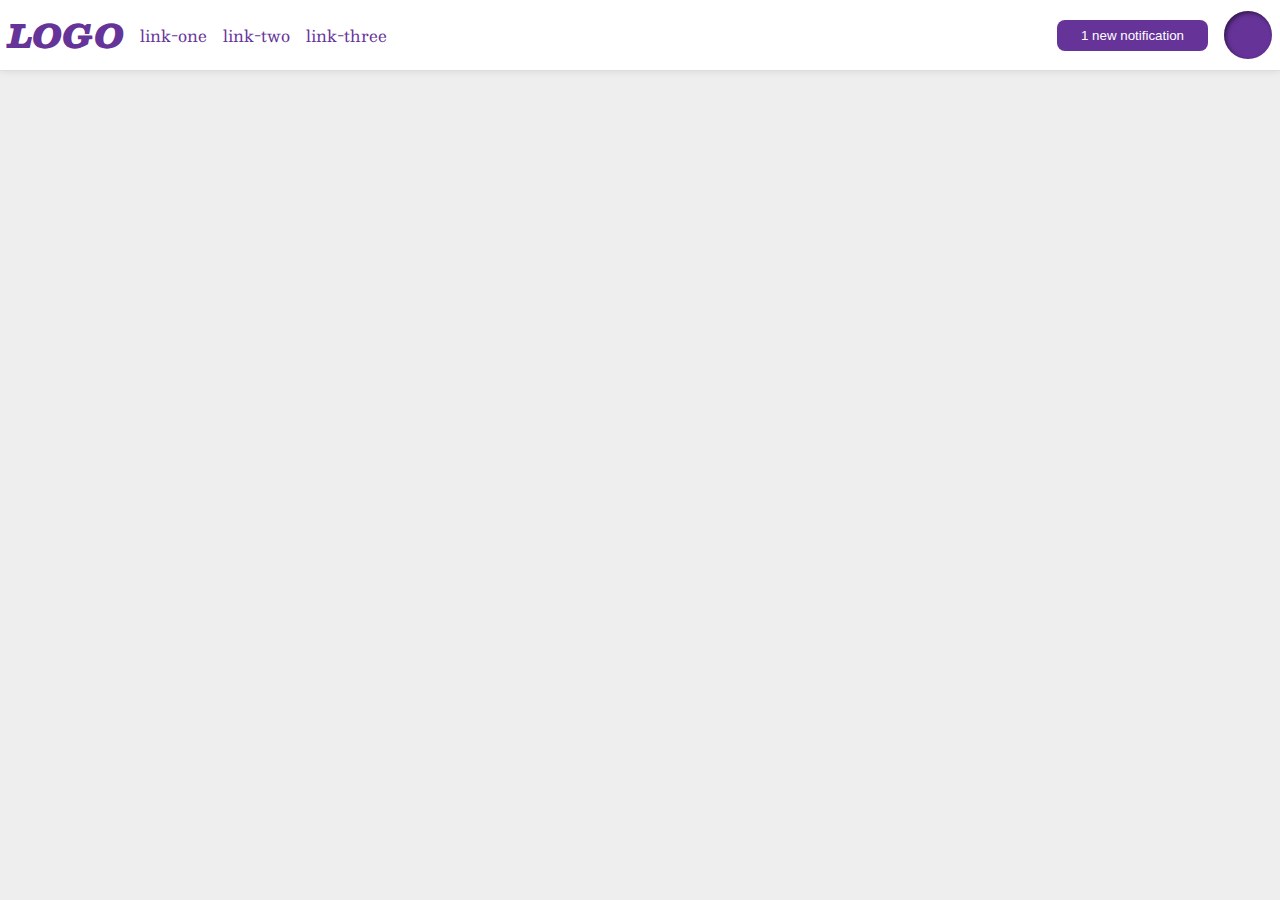
<file: flex/03-flex-header-2/index.html>
<!DOCTYPE html>
<html lang="en">
<head>
  <meta charset="UTF-8">
  <meta http-equiv="X-UA-Compatible" content="IE=edge">
  <meta name="viewport" content="width=device-width, initial-scale=1.0">
  <title>Flex Header 2</title>
  <link rel="stylesheet" href="style.css">
</head>
<body>
  <div class="header">
    <div class="left-side">
      <div class="logo">
        LOGO
      </div>
      <ul class="links">
        <li><a href="google.com">link-one</a></li>
        <li><a href="google.com">link-two</a></li>
        <li><a href="google.com">link-three</a></li>
      </ul>
    </div>
    <div class="right-side">
      <button class="notifications">
        1 new notification
      </button>
      <div class="profile-image"></div>
    </div>
  </div>
</body>
</html>
</file>
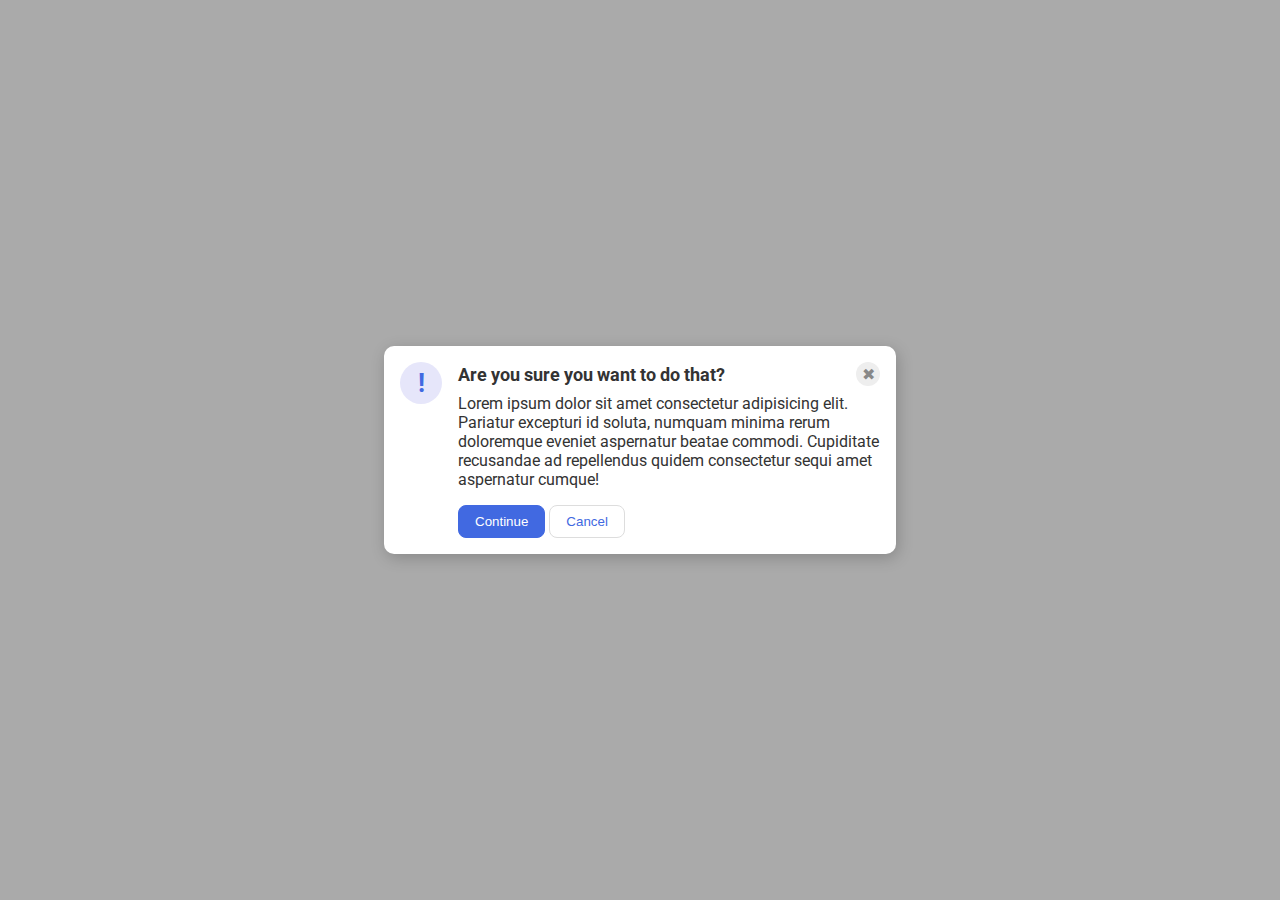
<file: flex/05-flex-modal/index.html>
<!DOCTYPE html>
<html lang="en">
<head>
  <meta charset="UTF-8">
  <meta http-equiv="X-UA-Compatible" content="IE=edge">
  <meta name="viewport" content="width=device-width, initial-scale=1.0">
  <link rel="stylesheet" href="style.css">
  <title>Modal</title>
</head>
<body>
  <div class="modal">
    <div class="icon">!</div>
    <div class="container">
      <div class="header">Are you sure you want to do that?
        <div class="close-button">✖</div>
      </div>

      <div class="text">Lorem ipsum dolor sit amet consectetur adipisicing elit. Pariatur excepturi id soluta, numquam
        minima rerum doloremque eveniet aspernatur beatae commodi. Cupiditate recusandae ad repellendus quidem
        consectetur sequi amet aspernatur cumque!</div>
      <button class="continue">Continue</button>
      <button class="cancel">Cancel</button>
    </div>
  </div>
</body>
</html>
</file>
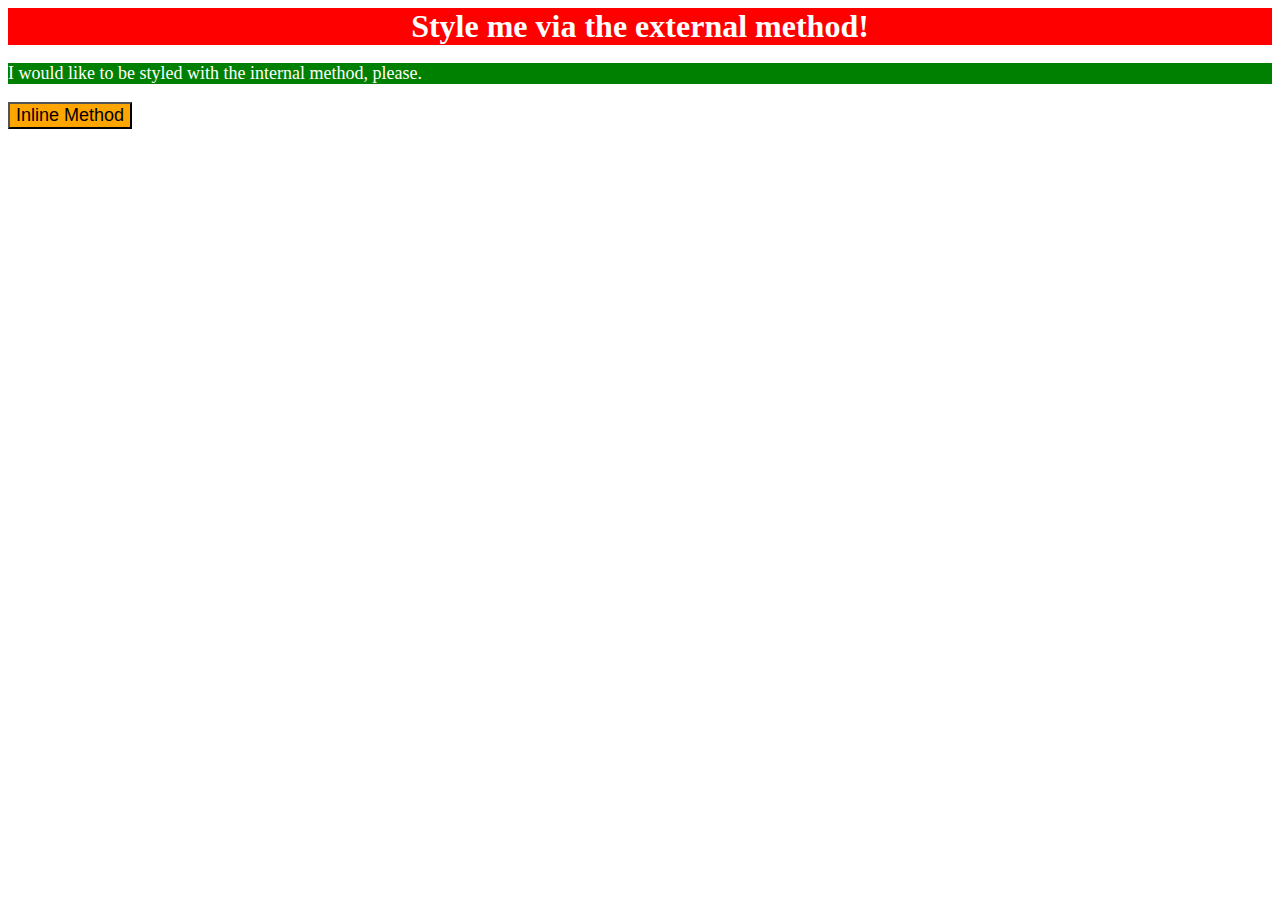
<file: foundations/01-css-methods/index.html>
<!DOCTYPE html>
<html lang="en">
<head>
  <meta charset="UTF-8">
  <meta http-equiv="X-UA-Compatible" content="IE=edge">
  <meta name="viewport" content="width=device-width, initial-scale=1.0">
  <title>Methods for Adding CSS</title>
  <link rel="stylesheet" href="./css/style.css">
  <style>
    p {
      background-color: green;
      color: white;
      font-size: 18px;
    }
  </style>
</head>
<body>
  <div>Style me via the external method!</div>
  <p>I would like to be styled with the internal method, please.</p>
  <button style="background-color: orange; font-size: 18px">Inline Method</button>
</body>
</html>
</file>
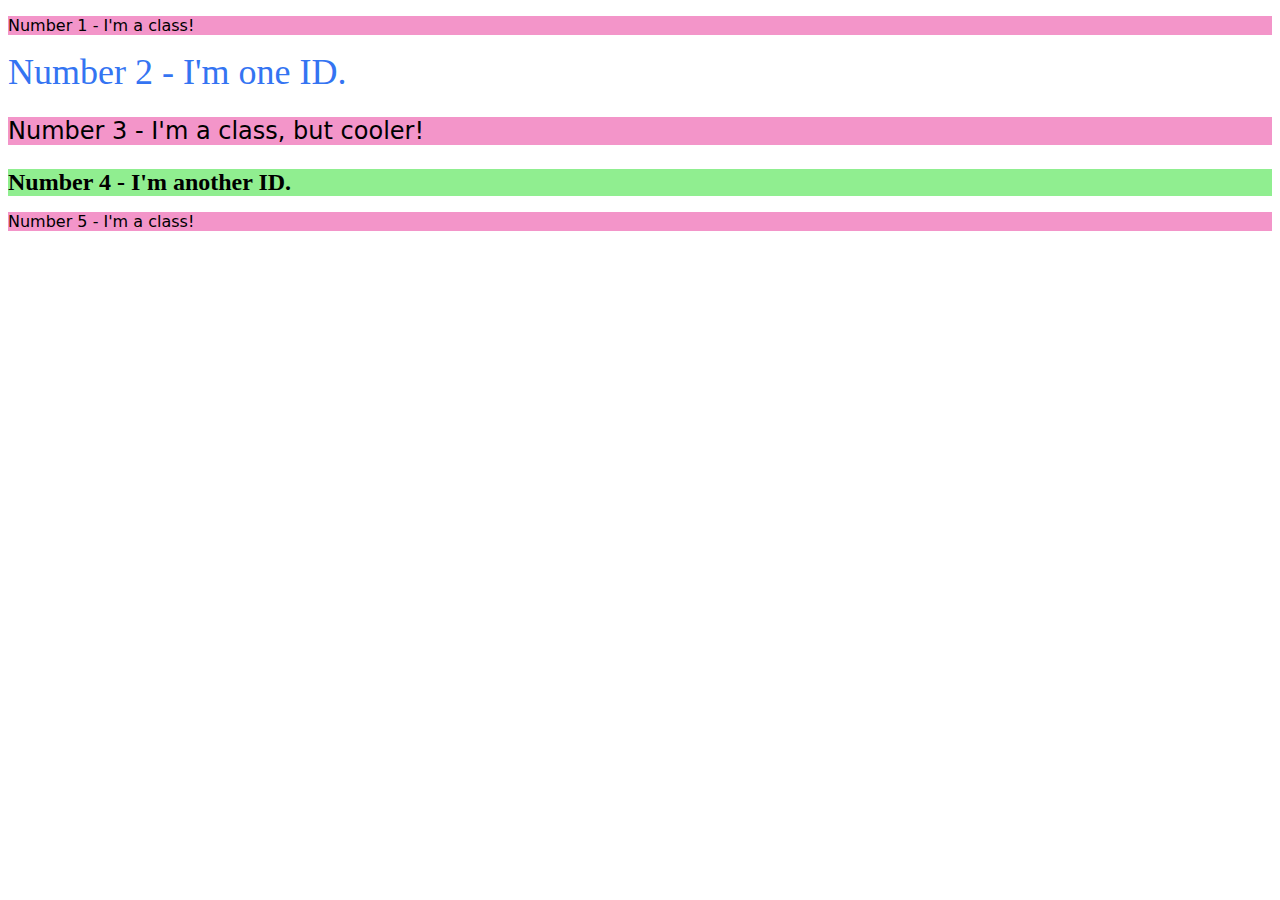
<file: foundations/02-class-id-selectors/index.html>
<!DOCTYPE html>
<html lang="en">
<head>
  <meta charset="UTF-8">
  <meta http-equiv="X-UA-Compatible" content="IE=edge">
  <meta name="viewport" content="width=device-width, initial-scale=1.0">
  <title>Class and ID Selectors</title>
  <link rel="stylesheet" href="style.css">
</head>
<body>
  <p class="odd">Number 1 - I'm a class!</p>
  <div id="number_2">Number 2 - I'm one ID.</div>
  <p class="odd number_3">Number 3 - I'm a class, but cooler!</p>
  <div id="number_4">Number 4 - I'm another ID.</div>
  <p class="odd">Number 5 - I'm a class!</p>
</body>
</html>
</file>
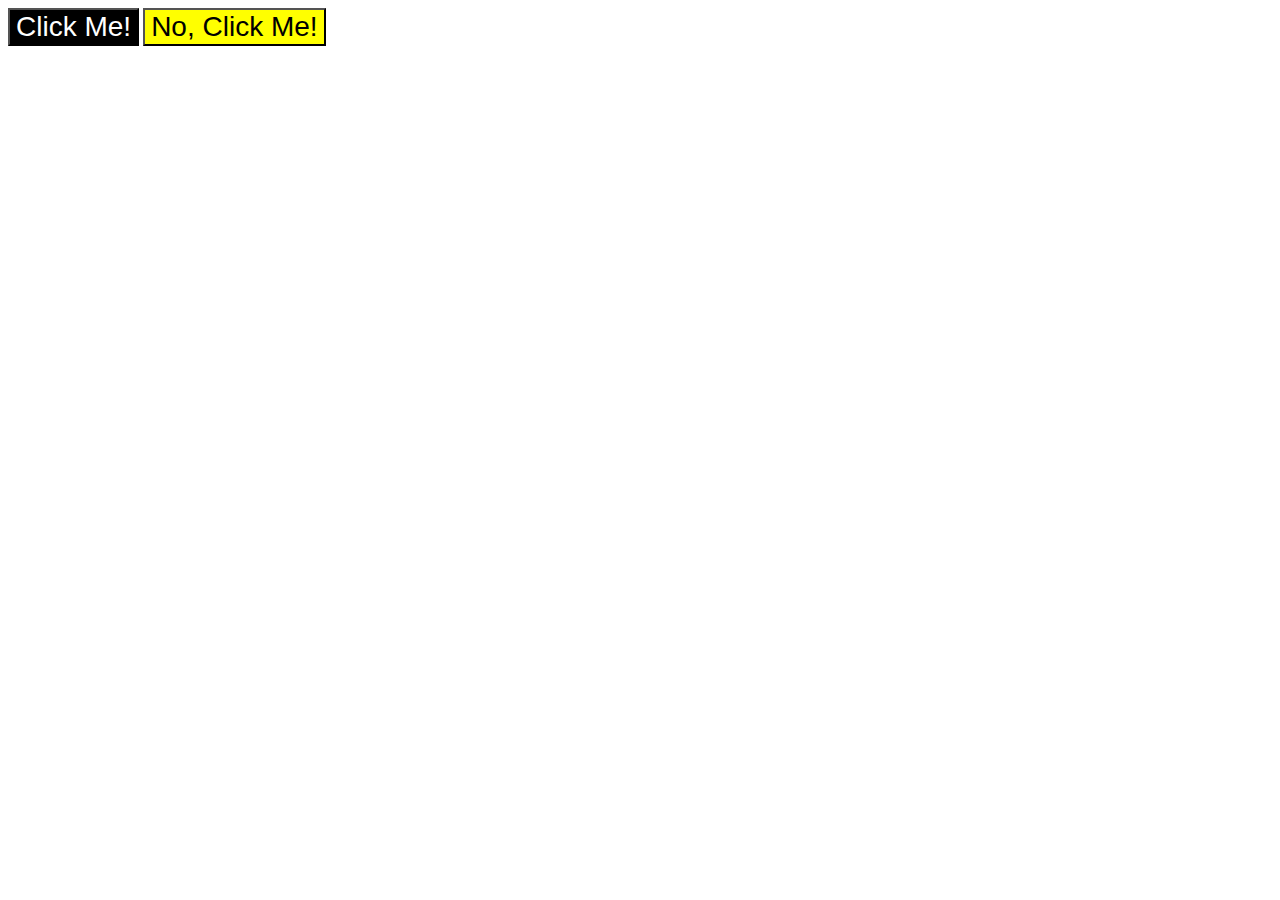
<file: foundations/03-grouping-selectors/index.html>
<!DOCTYPE html>
<html lang="en">
<head>
  <meta charset="UTF-8">
  <meta http-equiv="X-UA-Compatible" content="IE=edge">
  <meta name="viewport" content="width=device-width, initial-scale=1.0">
  <title>Grouping Selectors</title>
  <link rel="stylesheet" href="style.css">
</head>
<body>
  <button class="number-1">Click Me!</button>
  <button class="number-2">No, Click Me!</button>
</body>
</html>
</file>
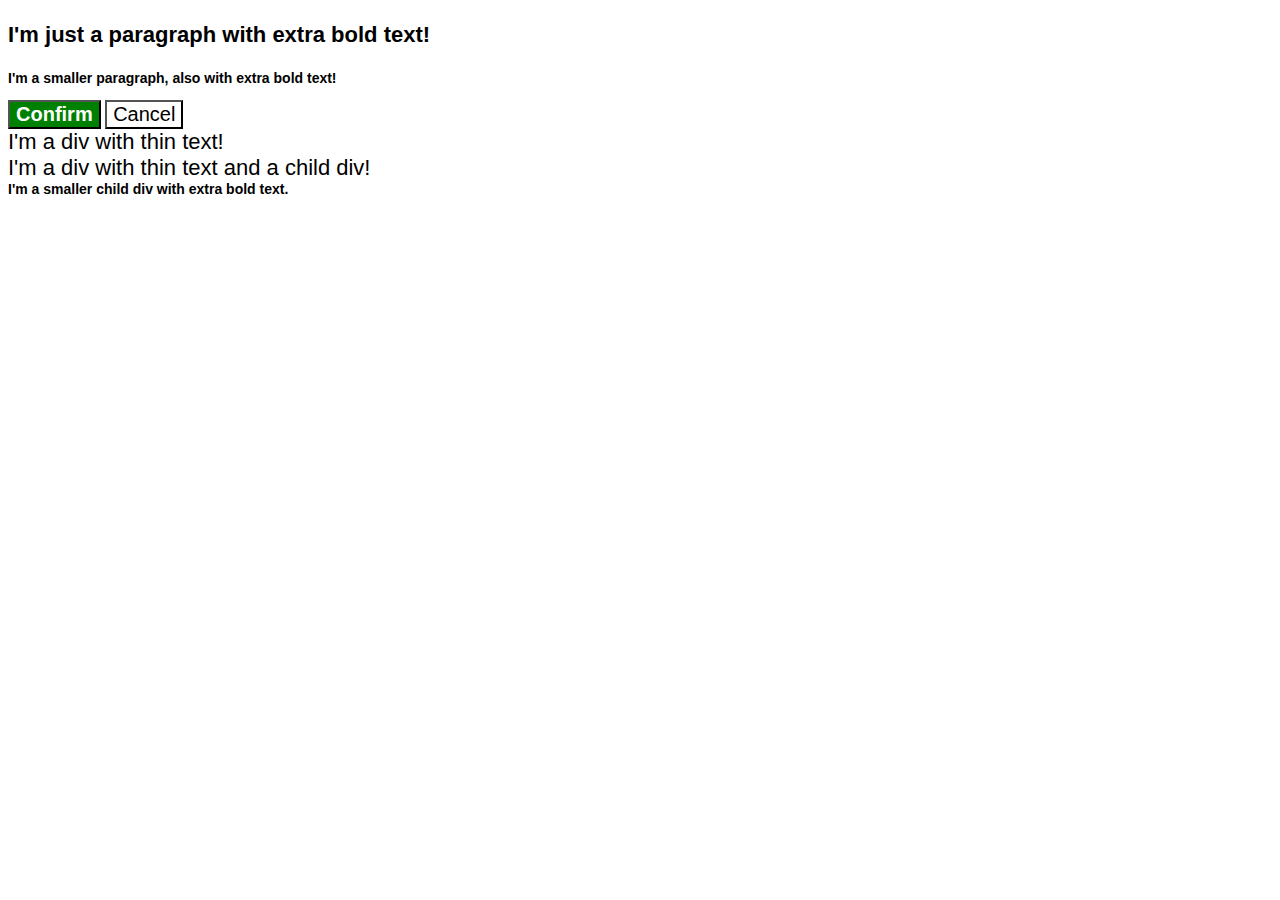
<file: foundations/06-cascade-fix/index.html>
<!DOCTYPE html>
<html lang="en">
<head>
  <meta charset="UTF-8">
  <meta http-equiv="X-UA-Compatible" content="IE=edge">
  <meta name="viewport" content="width=device-width, initial-scale=1.0">
  <title>Fix the Cascade</title>
  <link rel="stylesheet" href="style.css">
</head>
<body>
  <p class="para">I'm just a paragraph with extra bold text!</p>
  <p class="para small-para">I'm a smaller paragraph, also with extra bold text!</p>

  <button id="confirm-button" class="button confirm">Confirm</button>
  <button id="cancel-button" class="button cancel">Cancel</button>

  <div class="text">I'm a div with thin text!</div>
  <div class="text">I'm a div with thin text and a child div!
    <div class="text child">I'm a smaller child div with extra bold text.</div>
  </div>
</body>
</html>
</file>
<file: flex/03-flex-header-2/style.css>
/* this is some magical font-importing.  
you'll learn about it later. */
@import url('https://fonts.googleapis.com/css2?family=Besley:ital,wght@0,400;1,900&display=swap');

body {
  margin: 0;
  background: #eee;
  font-family: Besley, serif;
}

.header {
  background: white;
  border-bottom: 1px solid #ddd;
  box-shadow: 0 0 8px rgba(0, 0, 0, .1);
  display: flex;
  justify-content: space-between;
  padding: 8px;
}

.left-side {
  display: flex;
  align-items: center;
  gap: 16px;
}

.right-side {
  display: flex;
  align-items: center;
  gap: 16px;
}

.links {
  display: flex;
  padding: 0;
  margin: 0;
  gap: 16px;
}

.profile-image {
  background: rebeccapurple;
  box-shadow: inset 2px 2px 4px rgba(0, 0, 0, .5);
  border-radius: 50%;
  width: 48px;
  height: 48px;
}

.logo {
  color: rebeccapurple;
  font-size: 32px;
  font-weight: 900;
  font-style: italic;
}

button {
  border: none;
  border-radius: 8px;
  background: rebeccapurple;
  color: white;
  padding: 8px 24px;
}

a {
  /* this removes the line under our links */
  text-decoration: none;
  color: rebeccapurple;
}

ul {
  list-style-type: none;
}
</file>
<file: flex/05-flex-modal/style.css>
@import url('https://fonts.googleapis.com/css2?family=Roboto:wght@400;700&display=swap');

html,
body {
  height: 100%;
}

body {
  font-family: Roboto, sans-serif;
  margin: 0;
  background: #aaa;
  color: #333;
  /* I'll give you this one for free lol */
  display: flex;
  align-items: center;
  justify-content: center;
}

.modal {
  background: white;
  width: 480px;
  border-radius: 10px;
  box-shadow: 2px 4px 16px rgba(0, 0, 0, .2);
  display: flex;
  gap: 16px;
  padding: 16px;
}

.header {
  display: flex;
  align-items: center;
  justify-content: space-between;
  font-size: 18px;
  font-weight: 700;
  margin-bottom: 8px;
}

.text {
  margin-bottom: 16px;
}

.icon {
  color: royalblue;
  font-size: 26px;
  font-weight: 700;
  background: lavender;
  width: 42px;
  height: 42px;
  border-radius: 50%;
  display: flex;
  align-items: center;
  justify-content: center;
  flex-shrink: 0;
}

.close-button {
  background: #eee;
  border-radius: 50%;
  color: #888;
  font-weight: 400;
  font-size: 16px;
  height: 24px;
  width: 24px;
  display: flex;
  align-items: center;
  justify-content: center;
}

button {
  padding: 8px 16px;
  border-radius: 8px;
}

button.continue {
  background: royalblue;
  border: 1px solid royalblue;
  color: white;
}

button.cancel {
  background: white;
  border: 1px solid #ddd;
  color: royalblue;
}
</file>
<file: foundations/01-css-methods/css/style.css>
div {
  background-color: red;
  color: white;
  font-size: 32px;
  text-align: center;
  font-weight: bold;
}
</file>
<file: foundations/02-class-id-selectors/style.css>
.odd {
  background-color: #f395c9;
  font-family: 'Verdana', 'DejaVu Sans', sans-serif;
}

#number_2 {
  color: #3474f2;
  font-size: 36px;
}

.number_3 {
  font-size: 24px;
}

#number_4 {
  background-color: #90ee90;
  font-size: 24px;
  font-weight: bold;
}
</file>
<file: foundations/03-grouping-selectors/style.css>
.number-1 {
  background-color: #000000;
  color: #ffffff;
}

.number-2 {
  background-color: #ffff00;
}

button {
  font-size: 28px;
  font-family: 'Helvetica' and 'Times New Roman', sans-serif;
}
</file>
<file: foundations/06-cascade-fix/style.css>
body {
  font-family: Arial, Helvetica, sans-serif
}

.para {
  font-size: 22px;
}

.small-para {
  font-size: 14px;
  font-weight: 800;
}

.para,
.small-para {
  color: hsl(0, 0%, 0%);
  font-weight: 800;
}

.button {
  background-color: rgb(255, 255, 255);
  color: rgb(0, 0, 0);
  font-size: 20px;
}


.confirm {
  background: green;
  color: white;
  font-weight: bold;
}

div.text {
  color: rgb(0, 0, 0);
  font-weight: 100;
  font-size: 22px;
}

div .child {
  color: rgb(0, 0, 0);
  font-weight: 800;
  font-size: 14px;
}
</file>
